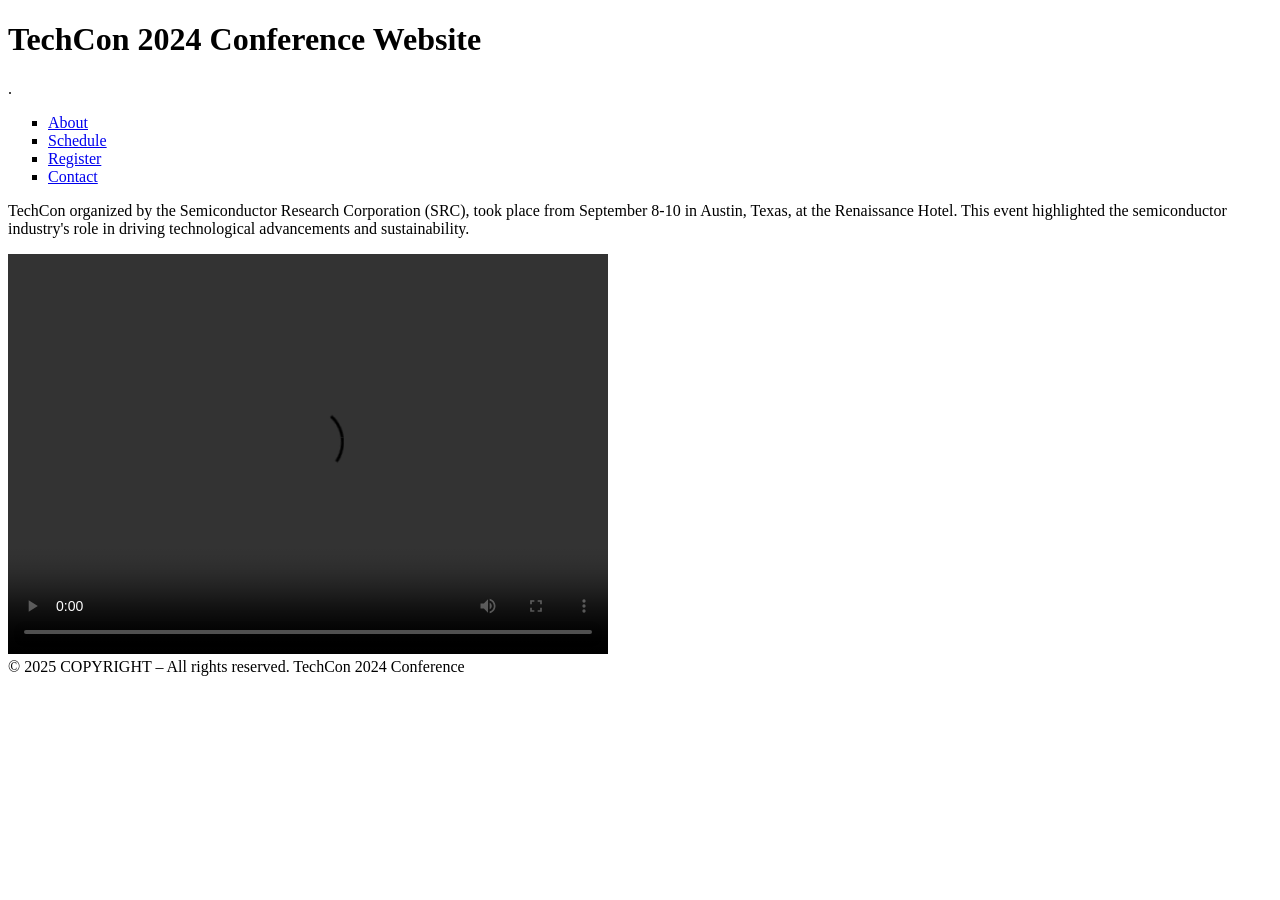
<file: TechCon_HTML/techcon_website/index.html>
<!DOCTYPE html>
<html lang="en">
<head>
    <meta charset="UTF-8">
    <meta name="viewport" content="width=device-width, initial-scale=1.0">
    <title>Document</title>
</head>
<body>
    <header>
        <h1>TechCon 2024 Conference Website</h1>.
        <nav>
            <ul style="list-style-type: square;">
                <li><a href="About.html"> About</a></li>
                <li><a href="Schedule.html"> Schedule</a></li>
                <li><a href="Register.html"> Register</a></li>
                <li><a href="Contact.html"> Contact</a></li>
            </ul>
        </nav>
    </header>
    <main>
        <section>
            <p>TechCon organized by the Semiconductor Research Corporation (SRC), took place from September 8-10 in Austin, Texas, at the Renaissance Hotel. This event highlighted the semiconductor industry's role in driving technological advancements and sustainability.</p>
            <video width="600" height="400" controls>
                <source src="https://www.youtube.com/watch?v=B_-HF-RNdjw" type="video/mp4">
                
        </section>
    </main>
    <footer>
    &copy; 2025 COPYRIGHT – All rights reserved. TechCon 2024 Conference
    </footer>
</body>
</html>
</file>
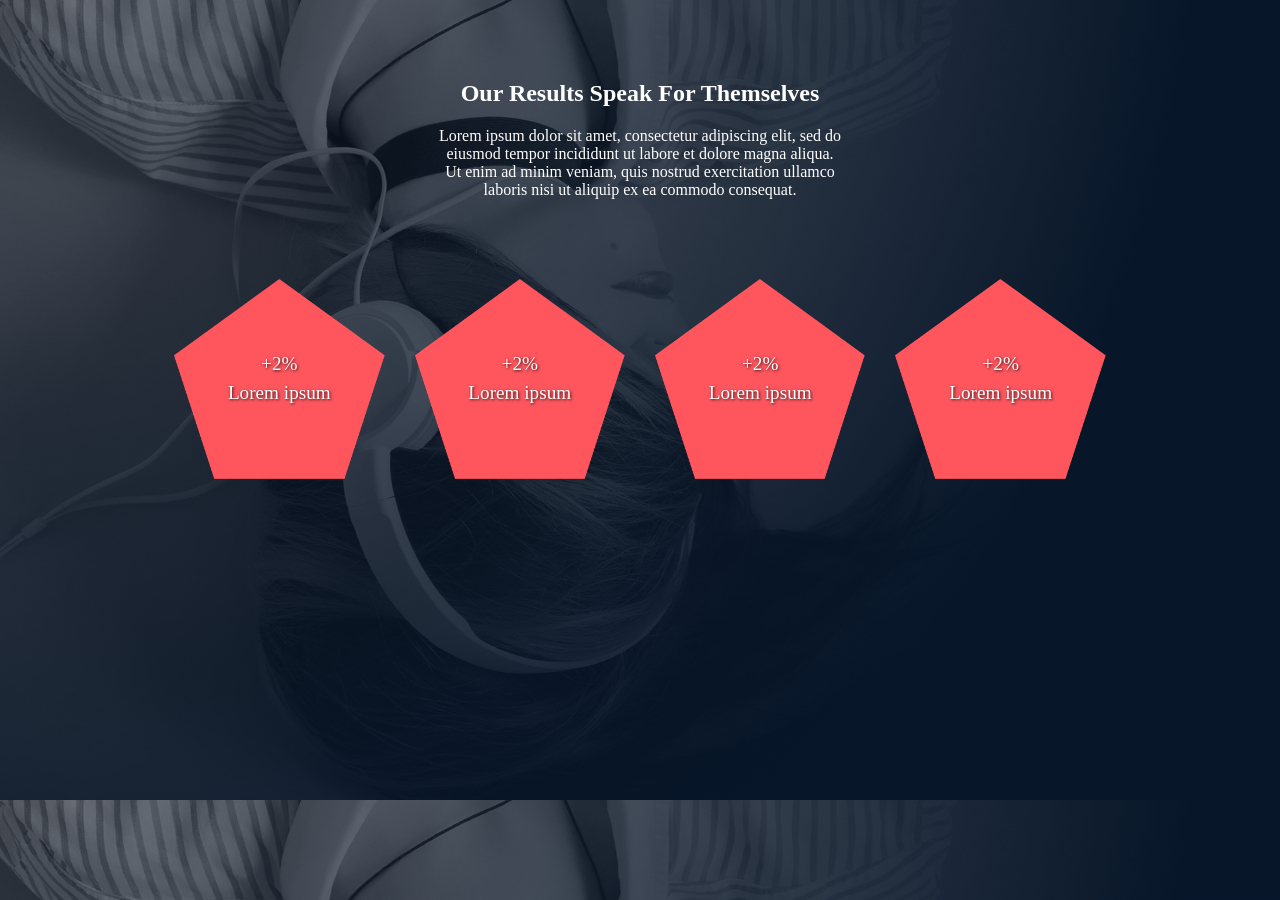
<file: 2-index.html>
<!DOCTYPE html>
<html lang="en">
<head>
    <meta charset="UTF-8">
    <meta name="viewport" content="width=device-width, initial-scale=1.0">
    <title>Index</title>
    <link href="2-styles.css" rel="stylesheet">
    
</head>
<body>
    <section class="centered-section">
    <div class="todo">
        <h1>Our Results Speak For Themselves</h1>
        <p>Lorem ipsum dolor sit amet, consectetur adipiscing elit, sed do <br>eiusmod tempor incididunt ut labore et dolore magna aliqua.<br>Ut enim ad minim veniam, quis nostrud exercitation ullamco <br>laboris nisi ut aliquip ex ea commodo consequat.</p>
    </div> 
    </section>  <!--
    <div class="profiles-container">
                    <div class="profile-card">
                        <img src="images\pentagone.png" alt=""> 
                         <div class="overlay-text"><strong>+2%</strong></div> <br>
                        <div class="overlay-text">Lorem ipsum</div>
                        
                    </div>
                    <div class="profile-card">
                        <img src="images\pentagone.png" alt="">
                         <div class="overlay-text"><strong>+2%</strong></div> <br>
                        <div class="overlay-text">Lorem ipsum</div>
                        
                    </div>
                    <div class="profile-card">
                        <img src="images\pentagone.png" alt="">
                         <div class="overlay-text"> <strong>+2%</strong></div> <br>
                        <div class="overlay-text">Lorem ipsum</div>
                       
                    </div>
                    <div class="profile-card">
                        <img src="images\pentagone.png" alt="">
                         <div class="overlay-text"><strong>+2%</strong></div> <br>
                       <div class="overlay-text">Lorem ipsum</div>
                       
                       
                    </div>
    </div> -->
     

    <div class="image-container">
  <!-- Image 1 -->
  <div class="image-wrapper">
    <img src="images\pentagone.png" alt="image">
    <div class="image-caption">+2%<br>Lorem ipsum</div>
  </div>

  <!-- Image 2 -->
  <div class="image-wrapper">
    <img src="images\pentagone.png" alt="image 2">
    <div class="image-caption">+2%<br>Lorem ipsum</div>
  </div>
  <!-- Repeat for all images -->
    <div class="image-wrapper">
    <img src="images\pentagone.png" alt="image 3">
    <div class="image-caption">+2%<br>Lorem ipsum</div>
  </div>

   <div class="image-wrapper">
    <img src="images\pentagone.png" alt="image 4">
    <div class="image-caption">+2%<br>Lorem ipsum</div>
  </div>



</div>
  
</body>
</html>
</file>
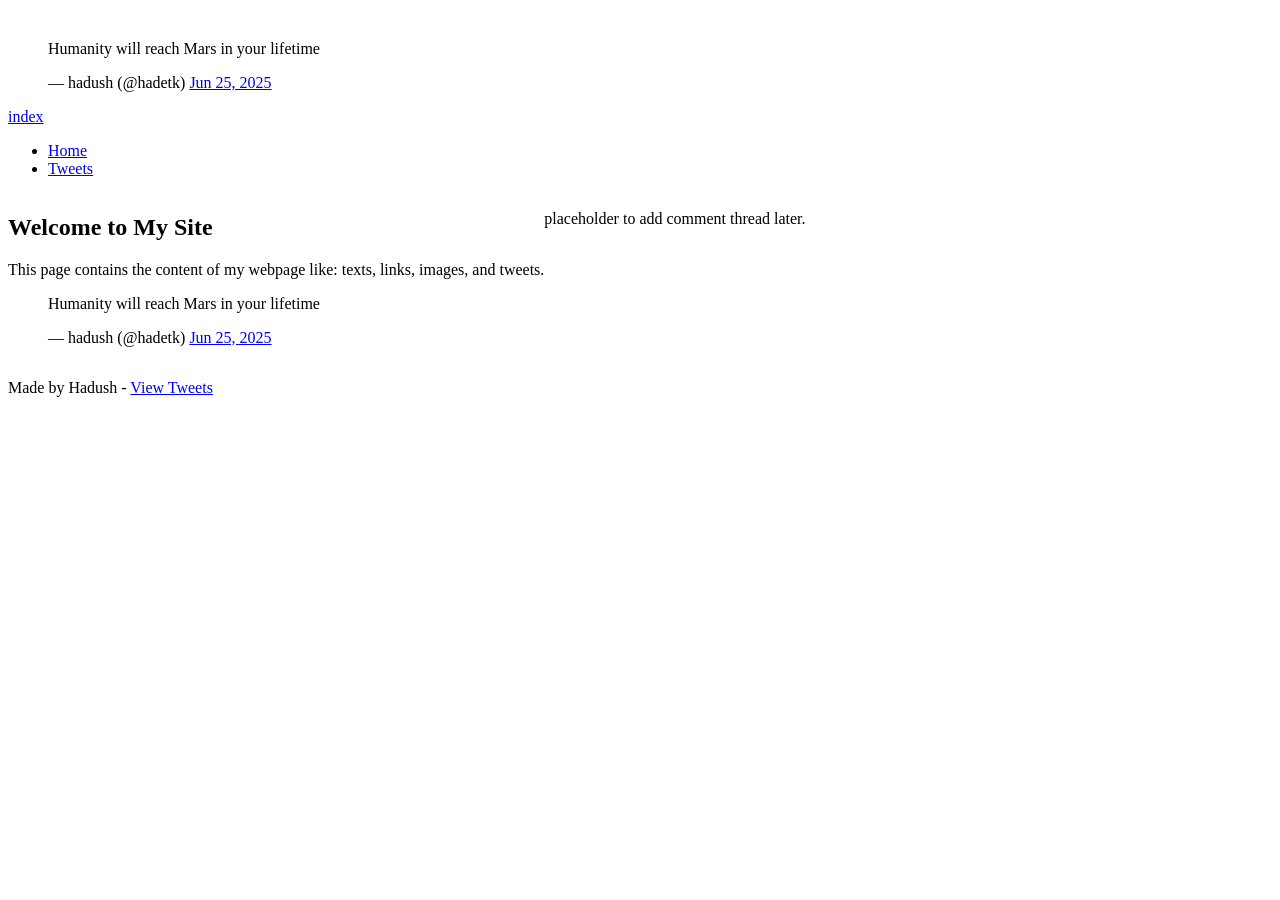
<file: alx_html_css/css_basic/tweets.html>
<!DOCTYPE html>
<html lang="en">
<head>
    <meta charset="UTF-8">
    <meta name="viewport" content="width=device-width, initial-scale=1.0">
    <title>tweets</title>
    <!--
    <link href="base.css" rel="stylesheet">
    
    <link href="cs.css" rel="stylesheet" >
    -->
    <link href="styles.css" rel="stylesheet">
</head>
<body>
    <blockquote class="twitter-tweet">
  <p lang="en" dir="ltr">Humanity will reach Mars in your lifetime</p>
   
  &mdash; hadush (@hadetk) <a href="https://x.com/hadete/status/1937791941464523201">Jun 25, 2025</a>
</blockquote> 
<script async src="https://platform.twitter.com/widgets.js" charset="utf-8"></script>

<a href="index.html"target="_blank">index</a>

<header>
    <nav>
        <ul>
            <li><a href="index.html">Home</a></li>
            <li><a href="tweets.html">Tweets</a></li>
        </ul>
    </nav>
</header>

<main>
    <article>
        <h1>Welcome to My Site</h1>
        <p>This page contains the content of my webpage like: texts, links, images, and tweets.</p>
        <blockquote class="twitter-tweet">
        <p lang="en" dir="ltr">Humanity will reach Mars in your lifetime</p>
        &mdash; hadush (@hadetk) <a href="https://x.com/hadete/status/1937791941464523201">Jun 25, 2025</a>
        </blockquote> 
        <script async src="https://platform.twitter.com/widgets.js" charset="utf-8"></script>
    </article>
    
    <aside>
        <p>placeholder to add comment thread later.</p>
    </aside>
</main>

<footer>
    <p>Made by Hadush - 
        <a href="tweets.html" target="_blank" aria-label="View my tweets">
            View Tweets
        </a>
    </p>
</footer>

</body>
</html>
</file>
<file: 2-styles.css>
/* Mobile styles (applies when screen ≤ 480px) */
@media (max-width: 480px) {
  .container {
    padding: 0 15px; /* Tighter padding on mobile */
  }}

body{
    background-image: url("images/headphones_hero_2.jpg");
    color: white;
}
.centered-section{
    text-align: center;
    margin-bottom: 5rem;
    margin-top: 5rem;
}

.profiles-container{
    display: flex;
    justify-content:center;
    justify-content: space-around;
}

.profiles-container img{
    width: 120px;       /* Fixed width */
    height: auto;       /* Maintain aspect ratio */
   display: block;     /* Remove inline spacing */
   margin: 0 auto;     /* Center the image */
       
}






.image-container {
  display: flex;
  justify-content: center;
  gap: 30px;
  

}

.image-wrapper {
  position: relative;
  border-radius: 8px;
  overflow: hidden;
}

.image-wrapper img {
  width: 100%;
  height: 200px; /* Adjust as needed */
  object-fit: cover;
  display: block;
}

.image-caption {
  position: absolute;
  top: 0;
  left: 0;
  right: 0;
  bottom: 0;
  display: flex;
  flex-direction: column;
  justify-content: center;
  align-items: center;
  color: white;
  text-align: center;
  
  font-size: 1.2rem;
  line-height: 1.5;
  padding: 15px;
  text-shadow: 1px 1px 3px rgba(0, 0, 0, 0.8);
}
</file>
<file: alx_html_css/css_basic/styles.css>
body {
  display: flex;
  flex-direction: column;
 /* height: 100vh; /* Optional: makes it take full viewport height */
  /*margin: 0;      /* Removes default margin */
}

/* 2. Make <main> a flex container in a row layout */
main {
  display: flex;
  flex-direction: row;
  flex: auto; /* Allows it to grow and shrink as needed */
}

/* 3. <article> should take 2/3 of the space 
article {
  flex: 2;
  overflow-y: auto; /* Enables vertical scroll 
}

/* 4. <aside> should take 1/3 of the space 
aside {
  flex: 1;
  overflow-y: auto; /* Enables vertical scroll 
}*/

.logo {
  font-size: 3rem; /* Makes it look like a logo */
  padding-right: 1rem;
}
</file>
